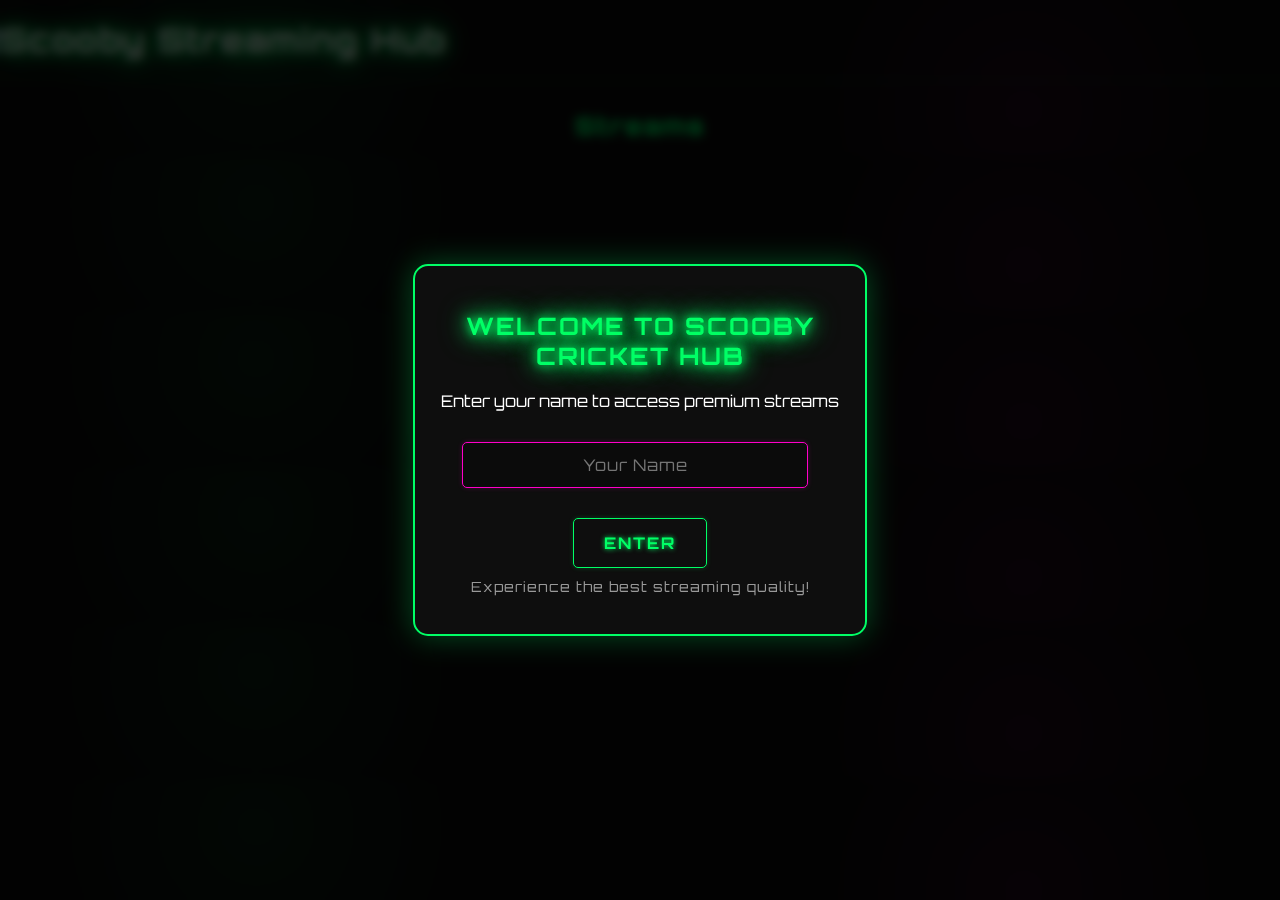
<file: categories.html>
<!DOCTYPE html>
<html lang="en">
<head>
<meta charset="utf-8"/>
<meta name="viewport" content="width=device-width, initial-scale=1.0"/>
<title>Scooby Streaming Hub - Streams</title>
<link rel="stylesheet" href="style.css">
</head>
<body>

<!-- Welcome Popup -->
<div class="popup-overlay" id="welcome-popup">
    <div class="popup-content">
        <h2 class="popup-title">WELCOME TO SCOOBY CRICKET HUB</h2>
        <p>Enter your name to access premium streams</p>
        <input type="text" id="user-name" class="popup-input" placeholder="Your Name" autocomplete="off"/>
        <button class="popup-button" onclick="submitUserName()">ENTER</button>
        <p class="popup-welcome-msg">Experience the best streaming quality!</p>
    </div>
</div>

<header>
    <h1>Scooby Streaming Hub</h1>
    <div>
        <span id="current-time"></span>
        <span class="welcome-user" id="welcome-message"></span>
    </div>
</header>

<h2 class="section-title" id="category-title"></h2>
<div id="streams-container"></div>

<script src="telegram.js"></script>
<script>
// Get category from URL
const urlParams = new URLSearchParams(window.location.search);
const selectedCategory = urlParams.get('cat');
document.getElementById('category-title').textContent = selectedCategory || 'Streams';

// Load category's streams from JSON
fetch('streams.json')
    .then(res => res.json())
    .then(data => {
        const category = data.find(cat => cat.category === selectedCategory);
        if (!category) {
            document.getElementById('streams-container').innerHTML = "<p>No streams found for this category.</p>";
            return;
        }

        const streamsContainer = document.getElementById('streams-container');
        category.streams.forEach(stream => {
            const streamDiv = document.createElement('a');
            streamDiv.href = stream.url;
            streamDiv.target = "_blank";
            streamDiv.className = 'stream-card';
            streamDiv.onclick = () => trackExternalPlayer(stream.name);
            streamDiv.innerHTML = `
                <img src="${stream.image}" alt="${stream.name}">
                <span>${stream.name}</span>
            `;
            streamsContainer.appendChild(streamDiv);
        });
    });

// Show current time live
setInterval(() => {
    document.getElementById('current-time').textContent = getIndianTime();
}, 1000);
</script>

</body>
</html>
</file>
<file: style.css>
@import url('https://fonts.googleapis.com/css2?family=Orbitron:wght@400;500;700&display=swap');

:root {
    --neon-primary: #00ff66;
    --neon-secondary: #ff00c8;
    --neon-blue: #00c3ff;
    --neon-glow: 0 0 10px var(--neon-primary), 0 0 20px var(--neon-primary), 0 0 30px var(--neon-primary);
    --neon-glow-secondary: 0 0 10px var(--neon-secondary), 0 0 20px var(--neon-secondary);
    --neon-glow-blue: 0 0 10px var(--neon-blue), 0 0 20px var(--neon-blue);
}

body {
    font-family: 'Orbitron', Arial, sans-serif;
    background-color: #0c0c0c;
    color: white;
    margin: 0;
    padding: 0;
    overflow-x: hidden;
    background-image: 
        radial-gradient(circle at 20% 30%, rgba(0, 255, 102, 0.1) 0%, transparent 20%),
        radial-gradient(circle at 80% 70%, rgba(255, 0, 200, 0.1) 0%, transparent 20%);
}

.container {
    max-width: 1200px;
    margin: 0 auto;
    padding: 20px;
}

header {
    display: flex;
    justify-content: space-between;
    align-items: center;
    padding: 20px 0;
    border-bottom: 1px solid rgba(0, 255, 102, 0.3);
}

h1 {
    margin: 0;
    color: white;
    text-shadow: var(--neon-glow);
    letter-spacing: 2px;
    font-weight: 700;
    position: relative;
    animation: neonPulse 3s infinite alternate;
}

@keyframes neonPulse {
    0%, 18%, 22%, 92%, 100% {
        text-shadow: var(--neon-glow);
    }
    20%, 90% {
        text-shadow: 0 0 5px var(--neon-primary), 0 0 10px var(--neon-primary);
    }
}

.watch-time-container {
    background-color: rgba(15, 15, 15, 0.8);
    border: 1px solid var(--neon-primary);
    box-shadow: 0 0 10px rgba(0, 255, 102, 0.2);
    border-radius: 8px;
    padding: 10px 20px;
    margin-top: 20px;
    text-align: center;
    transition: all 0.3s ease;
}

.watch-time-container:hover {
    box-shadow: 0 0 15px rgba(0, 255, 102, 0.4);
}

.watch-time-label {
    font-size: 14px;
    color: #ccc;
    margin-bottom: 5px;
    letter-spacing: 1px;
}

.watch-time-value {
    font-size: 20px;
    font-weight: bold;
    color: var(--neon-primary);
    text-shadow: 0 0 5px var(--neon-primary);
}

/* Live Matches Section - Fancode Style Rectangular Format */
.matches-container {
    display: flex;
    flex-direction: column;
    gap: 20px;
    margin: 20px 0;
}

.match-item {
    background: linear-gradient(135deg, #6a0dad 0%, #9d4edd 50%, #c77dff 100%);
    border: 2px solid var(--neon-primary);
    color: white;
    padding: 0;
    cursor: pointer;
    transition: all 0.3s;
    border-radius: 20px;
    position: relative;
    overflow: hidden;
    box-shadow: 0 0 15px rgba(0, 255, 102, 0.3);
    min-height: 200px;
    width: 100%;
}

.match-item:hover {
    transform: translateY(-5px);
    box-shadow: 0 0 25px rgba(0, 255, 102, 0.6);
    border-color: var(--neon-primary);
}

.match-content {
    position: relative;
    height: 100%;
    display: flex;
    flex-direction: column;
    padding: 20px;
}

.match-header {
    display: flex;
    justify-content: space-between;
    align-items: center;
    margin-bottom: 15px;
}

.fancode-logo {
    display: flex;
    align-items: center;
    gap: 8px;
    background: rgba(0, 0, 0, 0.3);
    padding: 8px 15px;
    border-radius: 25px;
    backdrop-filter: blur(10px);
}

.fancode-logo::before {
    content: "▶";
    color: #8b5cf6;
    font-size: 16px;
}

.match-status {
    background: linear-gradient(45deg, #ef4444, #dc2626);
    color: white;
    padding: 6px 15px;
    border-radius: 20px;
    font-size: 12px;
    font-weight: bold;
    text-transform: uppercase;
    letter-spacing: 1px;
    box-shadow: 0 0 10px rgba(239, 68, 68, 0.5);
}

.match-logo {
    width: 200px;
    height: 120px;
    border-radius: 15px;
    overflow: hidden;
    margin: 15px auto;
    border: 3px solid rgba(255, 255, 255, 0.3);
    background: rgba(0, 0, 0, 0.2);
    backdrop-filter: blur(10px);
}

.match-logo img {
    width: 100%;
    height: 100%;
    object-fit: cover;
}

.match-info {
    text-align: center;
    margin-top: auto;
}

.match-tournament {
    font-size: 18px;
    font-weight: bold;
    color: white;
    margin-bottom: 15px;
    line-height: 1.3;
    text-shadow: 0 2px 4px rgba(0, 0, 0, 0.5);
}

.match-teams {
    background: rgba(0, 0, 0, 0.4);
    padding: 12px 20px;
    border-radius: 15px;
    margin: 10px 0;
    backdrop-filter: blur(10px);
    border: 1px solid rgba(255, 255, 255, 0.1);
}

.teams-container {
    display: flex;
    align-items: center;
    justify-content: center;
    gap: 15px;
}

.team-name {
    font-size: 16px;
    font-weight: bold;
    color: white;
    text-shadow: 0 1px 2px rgba(0, 0, 0, 0.5);
}

.vs-text {
    background: #8b5cf6;
    color: white;
    padding: 6px 12px;
    border-radius: 50%;
    font-size: 12px;
    font-weight: bold;
    min-width: 30px;
    text-align: center;
}

.match-time {
    display: flex;
    align-items: center;
    justify-content: center;
    gap: 8px;
    color: #ccc;
    font-size: 14px;
    margin-top: 10px;
}

.match-time::before {
    content: "🕒";
    font-size: 14px;
}

/* Mobile Responsive */
@media (max-width: 480px) {
    .match-item {
        min-height: 180px;
    }
    
    .match-content {
        padding: 15px;
    }
    
    .match-logo {
        width: 100px;
        height: 100px;
    }
    
    .match-tournament {
        font-size: 16px;
    }
    
    .team-name {
        font-size: 14px;
    }
}

/* External Streams Section - Clean Separate Squares */
.category-section {
    margin: 30px 0;
}

.category-title {
    color: var(--neon-secondary);
    text-shadow: 0 0 5px var(--neon-secondary);
    margin-bottom: 20px;
    letter-spacing: 1px;
    font-size: 18px;
    text-align: center;
    font-weight: bold;
}

.streams-grid {
    display: grid;
    grid-template-columns: 1fr 1fr;
    gap: 20px;
    max-width: 100%;
    padding: 10px;
}

.stream-item {
    background-color: rgba(40, 40, 40, 0.9);
    border: 2px solid var(--neon-blue);
    color: white;
    cursor: pointer;
    transition: all 0.3s;
    border-radius: 15px;
    box-shadow: 0 0 8px rgba(0, 195, 255, 0.3);
    
    /* Perfect square */
    aspect-ratio: 1;
    display: flex;
    flex-direction: column;
    align-items: center;
    justify-content: center;
    padding: 20px;
    text-align: center;
}

.stream-item:hover {
    transform: translateY(-3px);
    box-shadow: 0 0 20px rgba(0, 195, 255, 0.6);
    border-color: var(--neon-blue);
}

.stream-logo {
    width: 70px;
    height: 70px;
    border-radius: 10px;
    overflow: hidden;
    margin-bottom: 15px;
    border: 2px solid var(--neon-blue);
    background-color: rgba(0, 0, 0, 0.5);
    flex-shrink: 0;
}

.stream-logo img {
    width: 100%;
    height: 100%;
    object-fit: cover;
}

.stream-info {
    text-align: center;
    width: 100%;
}

.stream-info h4 {
    margin: 0;
    font-size: 13px;
    color: white;
    letter-spacing: 0.5px;
    font-weight: bold;
    line-height: 1.3;
}

.stream-note {
    margin: 8px 0 0 0;
    font-size: 10px;
    color: #888;
    font-style: italic;
    line-height: 1.2;
}

/* Mobile Responsive */
@media (max-width: 480px) {
    .streams-grid {
        gap: 15px;
        padding: 5px;
    }
    
    .stream-item {
        padding: 15px;
    }
    
    .stream-logo {
        width: 60px;
        height: 60px;
        margin-bottom: 10px;
    }
    
    .stream-info h4 {
        font-size: 12px;
    }
}

.channels {
    display: grid;
    grid-template-columns: repeat(auto-fill, minmax(250px, 1fr));
    gap: 20px;
    margin: 30px 0;
}

.channel-btn {
    background-color: rgba(20, 20, 20, 0.9);
    border: 1px solid var(--neon-blue);
    color: white;
    padding: 15px;
    text-align: center;
    font-size: 18px;
    cursor: pointer;
    transition: all 0.3s;
    border-radius: 8px;
    position: relative;
    overflow: hidden;
    box-shadow: 0 0 5px rgba(0, 195, 255, 0.3);
    letter-spacing: 1px;
}

.channel-btn:before {
    content: '';
    position: absolute;
    top: -2px;
    left: -2px;
    right: -2px;
    bottom: -2px;
    z-index: -1;
    background: linear-gradient(45deg, var(--neon-blue), var(--neon-primary), var(--neon-secondary));
    background-size: 400%;
    opacity: 0;
    border-radius: 10px;
    transition: opacity 0.3s;
}

.channel-btn:hover {
    color: white;
    text-shadow: 0 0 5px white;
    transform: translateY(-3px);
    box-shadow: var(--neon-glow-blue);
}

.channel-btn:hover:before {
    opacity: 1;
    animation: animate 8s linear infinite;
}

.external-player-btn {
    background-color: rgba(20, 20, 20, 0.9);
    border: 1px solid var(--neon-secondary);
    color: white;
    padding: 15px;
    text-align: center;
    font-size: 18px;
    cursor: pointer;
    transition: all 0.3s;
    border-radius: 8px;
    position: relative;
    overflow: hidden;
    box-shadow: 0 0 5px rgba(255, 0, 200, 0.3);
    letter-spacing: 1px;
    text-decoration: none;
    display: block;
}

.external-player-btn:before {
    content: '';
    position: absolute;
    top: -2px;
    left: -2px;
    right: -2px;
    bottom: -2px;
    z-index: -1;
    background: linear-gradient(45deg, var(--neon-secondary), var(--neon-blue), var(--neon-primary));
    background-size: 400%;
    opacity: 0;
    border-radius: 10px;
    transition: opacity 0.3s;
}

.external-player-btn:hover {
    color: white;
    text-shadow: 0 0 5px white;
    transform: translateY(-3px);
    box-shadow: var(--neon-glow-secondary);
}

.external-player-btn:hover:before {
    opacity: 1;
    animation: animate 8s linear infinite;
}

@keyframes animate {
    0% { background-position: 0 0; }
    50% { background-position: 300% 0; }
    100% { background-position: 0 0; }
}

.player-container {
    width: 100%;
    margin: 30px 0;
    aspect-ratio: 16 / 9;
    background-color: #000;
    position: relative;
    border-radius: 10px;
    border: 1px solid rgba(0, 255, 102, 0.3);
    box-shadow: 0 0 20px rgba(0, 0, 0, 0.8);
    overflow: hidden;
}

video {
    width: 100%;
    height: 100%;
    background: #000;
    border-radius: 10px;
}

.custom-stream {
    margin: 30px 0;
    padding: 25px;
    background-color: rgba(20, 20, 20, 0.9);
    border-radius: 10px;
    border: 1px solid var(--neon-secondary);
    box-shadow: 0 0 10px rgba(255, 0, 200, 0.2);
    transition: all 0.3s ease;
}

.custom-stream:hover {
    box-shadow: 0 0 15px rgba(255, 0, 200, 0.4);
}

.custom-stream h3 {
    color: var(--neon-secondary);
    text-shadow: 0 0 5px var(--neon-secondary);
    margin-top: 0;
    letter-spacing: 1px;
}

input[type="text"], textarea {
    width: 80%;
    padding: 12px;
    margin-right: 10px;
    border: 1px solid var(--neon-secondary);
    background-color: rgba(10, 10, 10, 0.7);
    color: white;
    border-radius: 5px;
    font-family: 'Orbitron', sans-serif;
    transition: all 0.3s;
    box-shadow: 0 0 5px rgba(255, 0, 200, 0.2);
}

input[type="text"]:focus, textarea:focus {
    outline: none;
    box-shadow: 0 0 10px rgba(255, 0, 200, 0.5);
    border-color: var(--neon-secondary);
}

button {
    padding: 12px 20px;
    background-color: transparent;
    color: var(--neon-secondary);
    border: 1px solid var(--neon-secondary);
    border-radius: 5px;
    cursor: pointer;
    font-family: 'Orbitron', sans-serif;
    font-weight: bold;
    letter-spacing: 1px;
    transition: all 0.3s;
    position: relative;
    overflow: hidden;
    text-shadow: 0 0 5px var(--neon-secondary);
    box-shadow: 0 0 5px rgba(255, 0, 200, 0.2);
}

button:hover {
    background-color: rgba(255, 0, 200, 0.2);
    box-shadow: 0 0 10px rgba(255, 0, 200, 0.5);
    transform: translateY(-2px);
}

.play-info {
    text-align: center;
    margin: 20px 0;
    color: #999;
    font-size: 14px;
    letter-spacing: 1px;
    animation: fadeInOut 4s infinite;
}

@keyframes fadeInOut {
    0%, 100% { opacity: 0.6; }
    50% { opacity: 1; }
}

.no-stream {
    display: flex;
    align-items: center;
    justify-content: center;
    height: 100%;
    background: rgba(10, 10, 10, 0.8);
    text-align: center;
    padding: 20px;
    color: var(--neon-primary);
    text-shadow: 0 0 5px var(--neon-primary);
    border-radius: 10px;
}

#current-time {
    color: var(--neon-blue);
    font-size: 20px;
    font-weight: bold;
    text-shadow: 0 0 5px var(--neon-blue);
    letter-spacing: 1px;
}

/* Maintenance Mode Styles */
.maintenance-container {
    display: flex;
    flex-direction: column;
    align-items: center;
    justify-content: center;
    min-height: 60vh;
    text-align: center;
    padding: 20px;
}

.maintenance-icon {
    font-size: 80px;
    margin-bottom: 20px;
    color: var(--neon-primary);
    text-shadow: var(--neon-glow);
}

.maintenance-title {
    font-size: 32px;
    margin-bottom: 15px;
    color: var(--neon-primary);
    text-shadow: var(--neon-glow);
    letter-spacing: 2px;
}

.maintenance-message {
    font-size: 18px;
    max-width: 600px;
    line-height: 1.6;
    color: #ccc;
    margin-bottom: 20px;
    letter-spacing: 1px;
}

/* Welcome Popup */
.popup-overlay {
    position: fixed;
    top: 0;
    left: 0;
    width: 100%;
    height: 100%;
    background-color: rgba(0, 0, 0, 0.8);
    display: flex;
    justify-content: center;
    align-items: center;
    z-index: 1000;
    backdrop-filter: blur(5px);
}

.popup-content {
    width: 90%;
    max-width: 400px;
    background-color: rgba(15, 15, 15, 0.95);
    border: 2px solid var(--neon-primary);
    border-radius: 15px;
    padding: 25px;
    text-align: center;
    position: relative;
    box-shadow: 0 0 30px rgba(0, 255, 102, 0.3);
    animation: popIn 0.5s cubic-bezier(0.175, 0.885, 0.32, 1.275) forwards;
}

@keyframes popIn {
    0% { transform: scale(0.8); opacity: 0; }
    100% { transform: scale(1); opacity: 1; }
}

.popup-title {
    font-size: 24px;
    color: var(--neon-primary);
    text-shadow: var(--neon-glow);
    margin-bottom: 20px;
    letter-spacing: 2px;
}

.popup-input {
    width: 90%;
    padding: 14px;
    margin: 15px 0;
    background-color: rgba(10, 10, 10, 0.7);
    border: 1px solid var(--neon-primary);
    border-radius: 5px;
    color: white;
    font-family: 'Orbitron', sans-serif;
    text-align: center;
    letter-spacing: 1px;
    transition: all 0.3s;
    font-size: 16px;
    box-shadow: 0 0 5px rgba(0, 255, 102, 0.2);
}

.popup-input:focus {
    outline: none;
    box-shadow: 0 0 15px rgba(0, 255, 102, 0.5);
}

.popup-button {
    padding: 14px 30px;
    margin-top: 15px;
    background-color: transparent;
    color: var(--neon-primary);
    border: 1px solid var(--neon-primary);
    border-radius: 5px;
    cursor: pointer;
    font-family: 'Orbitron', sans-serif;
    font-weight: bold;
    font-size: 16px;
    letter-spacing: 2px;
    transition: all 0.3s;
    position: relative;
    overflow: hidden;
    text-shadow: 0 0 5px var(--neon-primary);
    box-shadow: 0 0 5px rgba(0, 255, 102, 0.2);
}

.popup-button:hover {
    background-color: rgba(0, 255, 102, 0.2);
    box-shadow: var(--neon-glow);
    transform: translateY(-2px);
}

.popup-welcome-msg {
    color: #999;
    margin-top: 10px;
    font-size: 14px;
    letter-spacing: 1px;
}

.welcome-user {
    display: inline-block;
    margin-left: 15px;
    color: var(--neon-blue);
    text-shadow: 0 0 5px var(--neon-blue);
    font-weight: bold;
    letter-spacing: 1px;
}

/* Help Section Styles */
.help-section {
    margin: 30px 0;
    padding: 25px;
    background-color: rgba(20, 20, 20, 0.9);
    border-radius: 10px;
    border: 1px solid var(--neon-blue);
    box-shadow: 0 0 10px rgba(0, 195, 255, 0.2);
    transition: all 0.3s ease;
}

.help-section:hover {
    box-shadow: 0 0 15px rgba(0, 195, 255, 0.4);
}

.help-section h3 {
    color: var(--neon-blue);
    text-shadow: 0 0 5px var(--neon-blue);
    margin-top: 0;
    letter-spacing: 1px;
}

textarea {
    resize: vertical;
    min-height: 100px;
    width: 100%;
    margin-bottom: 15px;
}

/* Broadcast Message Style */
.broadcast-container {
    margin: 20px 0;
    padding: 15px;
    background-color: rgba(20, 20, 20, 0.9);
    border-radius: 10px;
    border: 1px solid var(--neon-primary);
    box-shadow: 0 0 10px rgba(0, 255, 102, 0.2);
    animation: broadcastPulse 4s infinite alternate;
    display: none;
}

@keyframes broadcastPulse {
    0% {
        box-shadow: 0 0 5px rgba(0, 255, 102, 0.2);
    }
    100% {
        box-shadow: 0 0 15px rgba(0, 255, 102, 0.6);
    }
}

.broadcast-title {
    color: var(--neon-primary);
    text-shadow: 0 0 5px var(--neon-primary);
    margin-top: 0;
    font-size: 18px;
    letter-spacing: 1px;
    display: flex;
    align-items: center;
}

.broadcast-title::before {
    content: "📢";
    margin-right: 10px;
    font-size: 20px;
}

.broadcast-message {
    color: white;
    margin: 10px 0 0;
    line-height: 1.5;
}

/* Maintenance Popup */
#maintenance-popup {
    display: none;
}

/* Ad Spaces */
.ad-space {
    width: 100%;
    background-color: rgba(20, 20, 20, 0.8);
    border: 1px solid var(--neon-blue);
    border-radius: 8px;
    margin: 20px 0;
    padding: 10px;
    text-align: center;
    transition: all 0.3s;
    position: relative;
    overflow: hidden;
}

.ad-space:hover {
    box-shadow: 0 0 15px rgba(0, 195, 255, 0.4);
    transform: translateY(-2px);
}

.ad-space a {
    display: block;
    width: 100%;
    height: 100%;
    text-decoration: none;
}

.ad-space img {
    max-width: 100%;
    height: auto;
    border-radius: 5px;
}

.ad-label {
    position: absolute;
    top: 5px;
    right: 5px;
    background-color: rgba(0, 0, 0, 0.7);
    color: #999;
    padding: 2px 6px;
    border-radius: 3px;
    font-size: 10px;
    letter-spacing: 1px;
}

/* External Players Section */
.external-players {
    display: grid;
    grid-template-columns: repeat(auto-fill, minmax(250px, 1fr));
    gap: 20px;
    margin: 30px 0;
}

.section-title {
    color: var(--neon-primary);
    text-shadow: 0 0 5px var(--neon-primary);
    margin: 30px 0 15px;
    letter-spacing: 2px;
    text-align: center;
    font-size: 24px;
}
</file>
